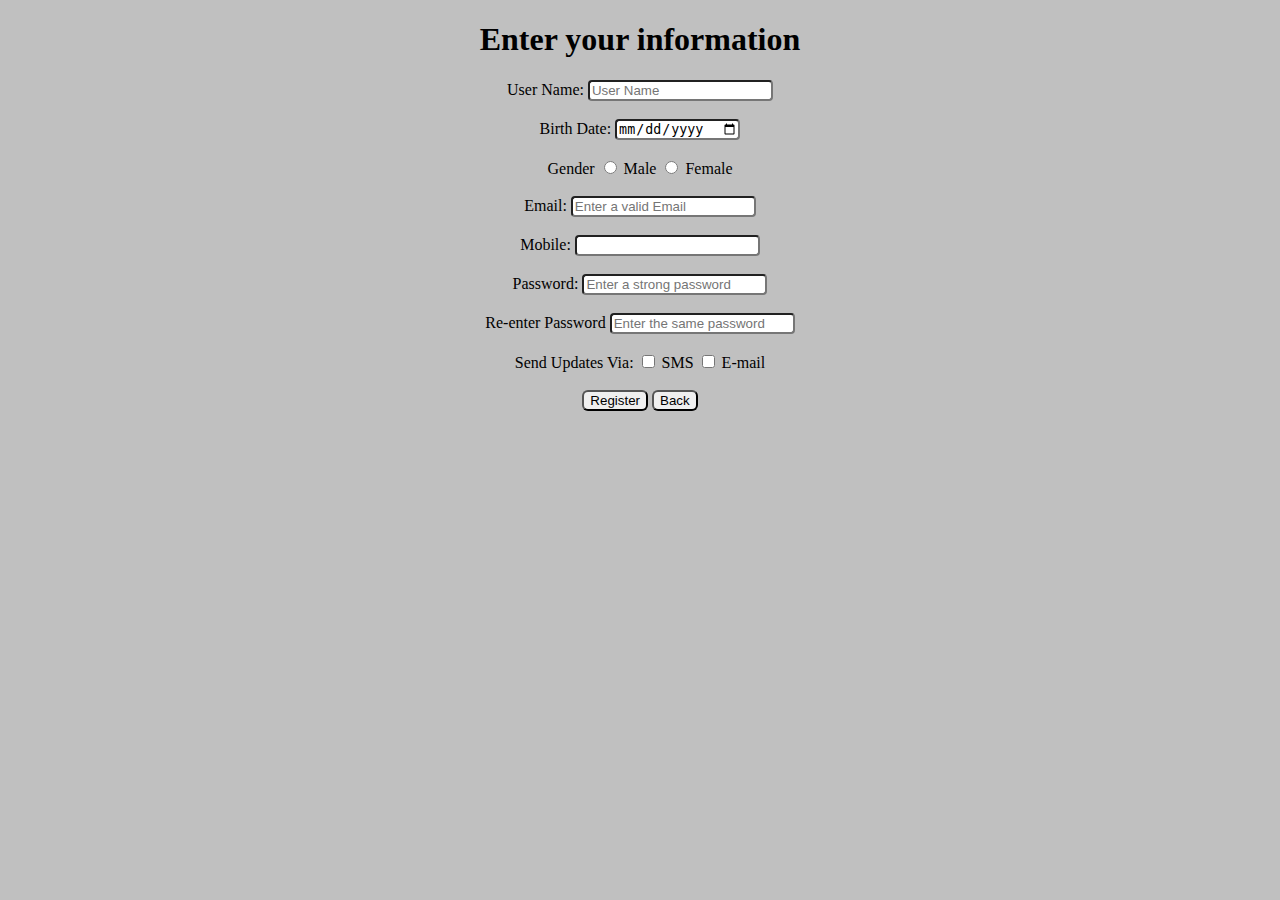
<file: registration.html>
<!DOCTYPE html>
<html lang="en" style="background-color: #C0C0C0;">
<head>
    <title>Registration Form</title>
</head>
<body style="color:#000000;">
  <h1 style="text-align:center;">Enter your information </h1>
  <form style="text-align:center;">
    <label for="username">User Name:</label>
    <input type="text" name="username" id="username" required placeholder="User Name"
    style="border-radius:4px"><br><br>

    <label for="bithdate">Birth Date:</label>
    <input type="date" name="birthdate" id="birthdate" style="border-radius:4px"><br><br>

    <label for="gender">Gender</label>
    <input type="radio" name="gender" id="male">
    <label for="male">Male</label>
    <input type="radio" name="gender" id="female">
    <label for="female">Female</label><br><br>

    <label for="email">Email:</label>
    <input type="email" name="email" id="email" required placeholder="Enter a valid Email"
    style="border-radius:4px"><br><br>

    <label for="mobile">Mobile:</label>
    <input type="text" name="mobile" id="mobile" style="border-radius:4px"><br><br>

    <label for="password">Password:</label>
    <input type="password" name="password" id="password" required placeholder="Enter a strong password"
    style="border-radius:4px"><br><br>

    <label for="repassword">Re-enter Password</label>
    <input type="password" name="repassword" id="repassword" required placeholder="Enter the same password"
    style="border-radius:4px"><br><br>

    <label for="updates">Send Updates Via:</label>
    <input type="checkbox" name="updates" id="sms">
    <label for="sms">SMS</label>
    <input type="checkbox" name="updates" id="email">
    <label for="email">E-mail</label><br><br>

    <input type="submit" value="Register" style="border-radius:6px">
    <input type="button" value="Back" onclick="history.back()" style="border-radius:6px">
  </form>
</body>
</html>
</file>
